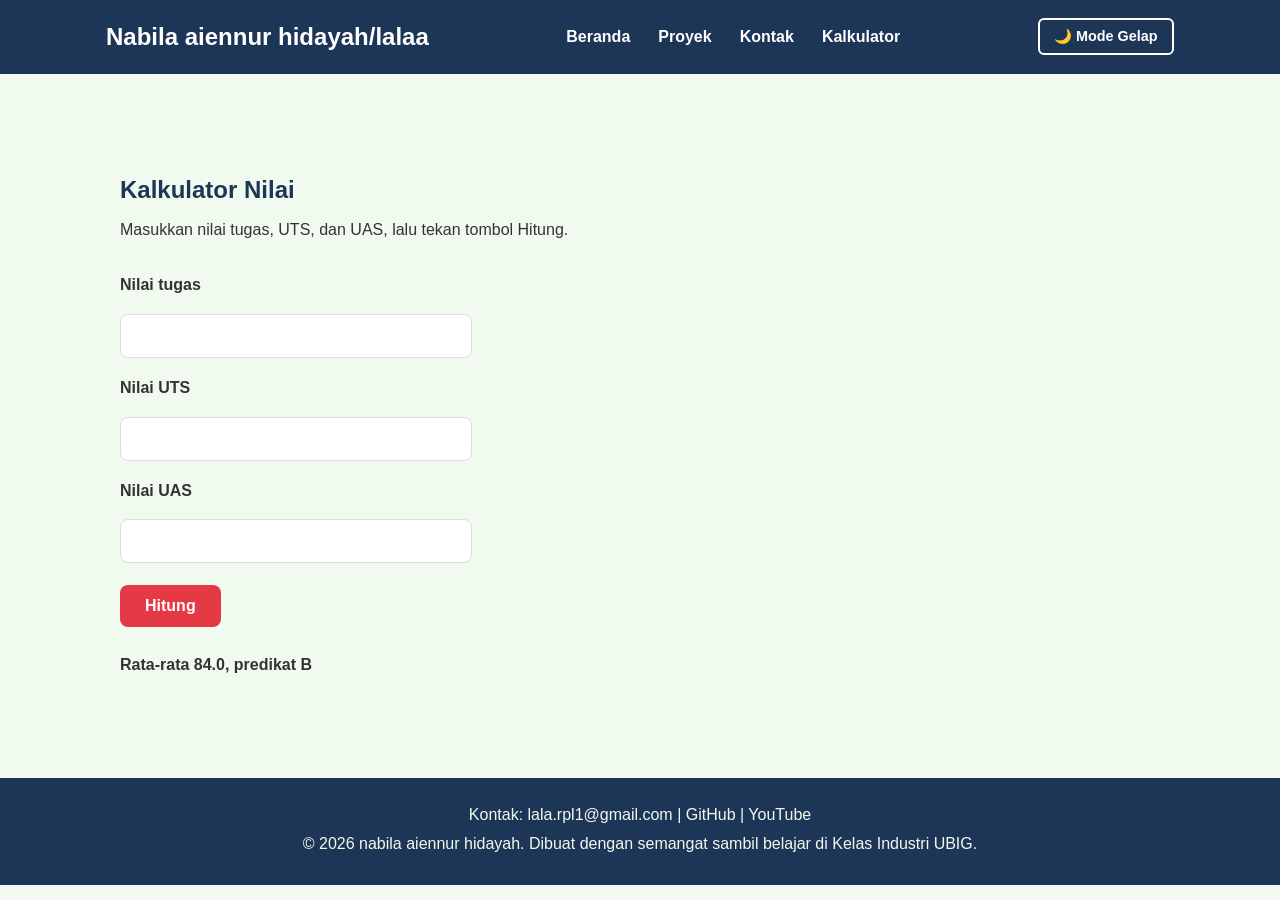
<file: kalkulator.html>
<!DOCTYPE html>
<html lang="id">

<head>
    <meta charset="UTF-8">
    <meta name="viewport" content="width=device-width, initial-scale=1.0">
    <title>Kalkulator Nilai</title>
    <link rel="stylesheet" href="css/style.css">
    <script src="js/main.js" defer></script>
    <script src="js/kalkulator.js" defer></script>
    <script src="js/Tema.js" defer></script>
</head>

<body>

    <div class="browser">

        <div class="browser-header">
            <div class="dots">
                <span class="red"></span>
                <span class="yellow"></span>
                <span class="green"></span>
            </div>

        </div>

        <header>
            <div class="container navbar">
                <h1>Nabila aiennur hidayah/lalaa</h1>
                <nav class="menu-laptop">
                    <ul>
                        <li><a href="index.html">Beranda</a></li>
                        <li><a href="proyek.html">Proyek</a></li>
                        <li><a href="kontak.html">Kontak</a></li>
                        <li><a href="kalkulator.html">Kalkulator</a></li>
                    </ul>
                </nav>
            </details>
                <button type="button" class="tombol-tema" id="btn-tema">🌙 Mode Gelap</button>
            </div>
        </header>

        <main>
            <div class="card">

                <h2>Kalkulator Nilai</h2>

                <p>
                    Masukkan nilai tugas, UTS, dan UAS, lalu tekan tombol Hitung.
                </p>

                <form id="formNilai">

                    <label for="tugas">Nilai tugas</label>
                    <input type="number" id="tugas" required>

                    <label for="uts">Nilai UTS</label>
                    <input type="number" id="uts" required>

                    <label for="uas">Nilai UAS</label>
                    <input type="number" id="uas" required>

                    <button type="submit">Hitung</button>

                </form>

                <div id="hasil">
                    Rata-rata 84.0, predikat B
                </div>

            </div>
        </main>

        <footer>
            <p>
                Kontak: lala.rpl1@gmail.com |
                GitHub | YouTube
            </p>

            <p>
                © 2026 nabila aiennur hidayah. Dibuat dengan semangat sambil belajar di Kelas Industri UBIG.
            </p>
        </footer>

    </div>

    <script src="js/kalkulator.js"></script>

</body>

</html>
</file>
<file: css/style.css>
/* Gaya portofolio Nabila aiennur hidayah
   Palet: #1D3557 (utama), #E63946 (aksen), #F1FAEE (latar)
   Huruf: Poppins (judul), Inter (isi)
   Tata letak: mobile first, titik ubah 768px (tablet) dan 1024px (laptop) */

/* 1. Reset */
* {
  box-sizing: border-box;
  margin: 0;
}

img {
  max-width: 100%;
  height: auto;
}

/* 2. Dasar halaman: warna dan huruf */
/* PENANDA FOOTER: body dibuat setinggi layar dan disusun vertikal. */
:root {
  --warna-utama: #1D3557;
  --warna-judul: #1D3557;
  --warna-aksen: #E63946;
  --warna-tautan: #E63946;
  --warna-latar: #F1FAEE;
  --warna-teks: #333333;
  --warna-kartu: #FFFFFF;
  --warna-garis: #DDDDDD;
}

body {
  display: flex;
  flex-direction: column;
  min-height: 100vh;
  font-family: "Inter", Arial, sans-serif;
  font-size: 1rem;
  line-height: 1.6;
  color: var(--warna-teks);
  background-color: var(--warna-latar);
}

h1, h2, h3 {
  font-family: "Poppins", Arial, sans-serif;
  color: var(--warna-judul);
  line-height: 1.3;
}

h2 {
  margin-bottom: 0.75rem;
}

p, ul, ol {
  margin-bottom: 1rem;
}

a {
  color: var(--warna-tautan);
}

/* 3. Wadah, header, dan menu */
.container {
  max-width: 1100px;
  margin: 0 auto;
  padding: 0 1rem;
}

header {
  background-color: var(--warna-utama);
  color: #FFFFFF;
  padding: 1rem 0;
}

header h1 {
  color: #FFFFFF;
  font-size: 1.5rem;
}

.navbar {
  display: flex;
  flex-wrap: wrap;
  justify-content: space-between;
  align-items: center;
  gap: 0.5rem;
}

nav ul {
  display: flex;
  gap: 0.25rem;
  padding: 0;
  margin: 0;
  list-style: none;
}

nav a {
  display: inline-block;
  padding: 0.5rem 0.75rem;
  border-radius: 6px;
  color: #FFFFFF;
  font-weight: 600;
  text-decoration: none;
}

/* Tantangan: menu ponsel buka-tutup dengan details */
.menu-laptop {
  display: none;
}

.menu-ponsel summary {
  padding: 0.5rem 0.75rem;
  border: 1px solid #FFFFFF;
  border-radius: 6px;
  font-weight: 600;
  cursor: pointer;
}

.menu-ponsel ul {
  flex-direction: column;
  margin-top: 0.5rem;
}

/* 4. Isi utama, hero, dan kartu */
/* PENANDA FOOTER: main mengisi ruang kosong sebelum footer. */
main {
  flex: 1;
  padding: 1.5rem 0;
}

.hero {
  display: flex;
  flex-direction: column;
  align-items: center;
  gap: 1.5rem;
  padding: 1rem 0 2rem;
  text-align: center;
}

.hero img {
  border: 4px solid #E63946;
  border-radius: 50%;
}

.hero h2 {
  font-size: 2rem;
}

.tombol {
  display: inline-block;
  padding: 0.75rem 1.5rem;
  border-radius: 6px;
  background-color: var(--warna-aksen);
  color: #FFFFFF;
  font-weight: 600;
  text-decoration: none;
}

.kartu {
  background-color: var(--warna-kartu);
  padding: 1rem;
  margin-bottom: 1.5rem;
  border: 1px solid var(--warna-garis);
  border-radius: 12px;
  box-shadow: 0 4px 12px rgba(0, 0, 0, 0.08);
}

.daftar-kartu {
  display: flex;
  flex-wrap: wrap;
  gap: 1.5rem;
  margin-bottom: 1.5rem;
}

.daftar-kartu .kartu {
  flex: 1 1 280px;
  margin-bottom: 0;
}

article img {
  border-radius: 8px;
  border: 1px solid var(--warna-garis);
}

/* 5. Tabel */
table {
  border-collapse: collapse;
}

caption {
  font-weight: 600;
  text-align: left;
  margin-bottom: 0.5rem;
}

th, td {
  border: 1px solid var(--warna-garis);
  padding: 0.5rem 0.75rem;
  text-align: left;
}

th {
  background-color: var(--warna-utama);
  color: #FFFFFF;
}

/* 6. Form */
label {
  font-weight: 600;
}

input, select, textarea {
  width: 100%;
  max-width: 22rem;
  padding: 0.6rem;
  margin-top: 0.25rem;
  border: 1px solid var(--warna-garis);
  border-radius: 6px;
  color: var(--warna-teks);
  background-color: var(--warna-kartu);
  font-family: inherit;
  font-size: 1rem;
}

button {
  padding: 0.75rem 1.5rem;
  border: none;
  border-radius: 6px;
  background-color: var(--warna-aksen);
  color: #FFFFFF;
  font-family: inherit;
  font-size: 1rem;
  font-weight: 600;
  cursor: pointer;
}

/* 7. Footer */
footer {
  background-color: var(--warna-utama);
  color: #F1FAEE;
  text-align: center;
  padding: 1.5rem;
}

footer p {
  margin-bottom: 0.25rem;
}

footer a {
  color: #FFFFFF;
}

/* 8. Tablet: lebar layar 768px ke atas */
@media (min-width: 768px) {
  .menu-laptop {
    display: block;
  }

  .menu-ponsel {
    display: none;
  }

  .hero {
    flex-direction: row;
    padding: 2rem 0 3rem;
    text-align: left;
  }

  .kartu {
    padding: 1.5rem;
  }
}

/* 9. Laptop: lebar layar 1024px ke atas */
@media (min-width: 1024px) {
  main {
    padding: 2.5rem 0;
  }

  .hero {
    gap: 3rem;
  }

  .hero h2 {
    font-size: 2.75rem;
  }
}

/* 10. Tombol tema, filter, dan label kategori */
.tombol-tema {
  padding: 0.5rem 0.9rem;
  border: 2px solid #FFFFFF;
  background-color: transparent;
  font-size: 0.9rem;
}

.filter-proyek {
  display: flex;
  flex-wrap: wrap;
  gap: 0.5rem;
  margin-bottom: 1rem;
}

.filter-proyek-tombol {
  padding: 0.5rem 0.9rem;
}

.filter-proyek-tombol.aktif {
  background-color: var(--warna-utama);
}

.label {
  display: inline-block;
  margin-bottom: 0.5rem;
  color: var(--warna-aksen);
  font-weight: 600;
}

/* 11. Tema gelap */
body.gelap {
  --warna-utama: #24364B;
  --warna-judul: #E3E8EE;
  --warna-aksen: #FF7B86;
  --warna-tautan: #FF9AA2;
  --warna-latar: #121A24;
  --warna-teks: #E3E8EE;
  --warna-kartu: #1C2938;
  --warna-garis: #3A4A5D;
}


/* ===== KALKULATOR NILAI ===== */

main .card {
    width: 100%;
    max-width: 1100px;
    margin: 30px auto;
    padding: 30px;
    box-sizing: border-box;
    border-radius: 15px;
}

/* Form kalkulator */
#formNilai {
    display: flex;
    flex-direction: column;
    align-items: flex-start;
    gap: 12px;
    width: 100%;
    max-width: 470px;
    margin-top: 25px;
}

/* Label input */
#formNilai label {
    display: block;
    font-weight: 600;
    margin-top: 5px;
}

/* Kotak input */
#formNilai input {
    width: 100%;
    padding: 12px;
    box-sizing: border-box;
    border-radius: 8px;
}

/* Tombol hitung */
#formNilai button {
    padding: 12px 25px;
    margin-top: 10px;
    border-radius: 8px;
    cursor: pointer;
}

/* Hasil kalkulasi */
#hasil {
    margin-top: 25px;
    font-weight: 600;
}

/* Tampilan HP */
@media (max-width: 600px) {
    main .card {
        padding: 20px;
        margin: 20px auto;
    }

    #formNilai {
        max-width: 100%;
    }
  }
/* Gaya portofolio Nabila aiennur hidayah
   Palet: #1D3557 (utama), #E63946 (aksen), #F1FAEE (latar)
   Huruf: Poppins (judul), Inter (isi)
   Tata letak: mobile first, titik ubah 768px (tablet) dan 1024px (laptop) */

/* 1. Reset */
* {
  box-sizing: border-box;
  margin: 0;
}

img {
  max-width: 100%;
  height: auto;
}

/* 2. Dasar halaman: warna dan huruf */
/* PENANDA FOOTER: body dibuat setinggi layar dan disusun vertikal. */
:root {
  --warna-utama: #1D3557;
  --warna-judul: #1D3557;
  --warna-aksen: #E63946;
  --warna-tautan: #E63946;
  --warna-latar: #F1FAEE;
  --warna-teks: #333333;
  --warna-kartu: #FFFFFF;
  --warna-garis: #DDDDDD;
}

body {
  display: flex;
  flex-direction: column;
  min-height: 100vh;
  font-family: "Inter", Arial, sans-serif;
  font-size: 1rem;
  line-height: 1.6;
  color: var(--warna-teks);
  background-color: var(--warna-latar);
}

h1, h2, h3 {
  font-family: "Poppins", Arial, sans-serif;
  color: var(--warna-judul);
  line-height: 1.3;
}

h2 {
  margin-bottom: 0.75rem;
}

p, ul, ol {
  margin-bottom: 1rem;
}

a {
  color: var(--warna-tautan);
}

/* 3. Wadah, header, dan menu */
.container {
  max-width: 1100px;
  margin: 0 auto;
  padding: 0 1rem;
}

header {
  background-color: var(--warna-utama);
  color: #FFFFFF;
  padding: 1rem 0;
}

header h1 {
  color: #FFFFFF;
  font-size: 1.5rem;
}

.navbar {
  display: flex;
  flex-wrap: wrap;
  justify-content: space-between;
  align-items: center;
  gap: 0.5rem;
}

nav ul {
  display: flex;
  gap: 0.25rem;
  padding: 0;
  margin: 0;
  list-style: none;
}

nav a {
  display: inline-block;
  padding: 0.5rem 0.75rem;
  border-radius: 6px;
  color: #FFFFFF;
  font-weight: 600;
  text-decoration: none;
}

/* Tantangan: menu ponsel buka-tutup dengan details */
.menu-laptop {
  display: none;
}

.menu-ponsel summary {
  padding: 0.5rem 0.75rem;
  border: 1px solid #FFFFFF;
  border-radius: 6px;
  font-weight: 600;
  cursor: pointer;
}

.menu-ponsel ul {
  flex-direction: column;
  margin-top: 0.5rem;
}

/* 4. Isi utama, hero, dan kartu */
/* PENANDA FOOTER: main mengisi ruang kosong sebelum footer. */
main {
  flex: 1;
  padding: 1.5rem 0;
}

.hero {
  display: flex;
  flex-direction: column;
  align-items: center;
  gap: 1.5rem;
  padding: 1rem 0 2rem;
  text-align: center;
}

.hero img {
  border: 4px solid #E63946;
  border-radius: 50%;
}

.hero h2 {
  font-size: 2rem;
}

.tombol {
  display: inline-block;
  padding: 0.75rem 1.5rem;
  border-radius: 6px;
  background-color: var(--warna-aksen);
  color: #FFFFFF;
  font-weight: 600;
  text-decoration: none;
}

.kartu {
  background-color: var(--warna-kartu);
  padding: 1rem;
  margin-bottom: 1.5rem;
  border: 1px solid var(--warna-garis);
  border-radius: 12px;
  box-shadow: 0 4px 12px rgba(0, 0, 0, 0.08);
}

.daftar-kartu {
  display: flex;
  flex-wrap: wrap;
  gap: 1.5rem;
  margin-bottom: 1.5rem;
}

.daftar-kartu .kartu {
  flex: 1 1 280px;
  margin-bottom: 0;
}

article img {
  border-radius: 8px;
  border: 1px solid var(--warna-garis);
}

/* 5. Tabel */
table {
  border-collapse: collapse;
}

caption {
  font-weight: 600;
  text-align: left;
  margin-bottom: 0.5rem;
}

th, td {
  border: 1px solid var(--warna-garis);
  padding: 0.5rem 0.75rem;
  text-align: left;
}

th {
  background-color: var(--warna-utama);
  color: #FFFFFF;
}

/* 6. Form */
label {
  font-weight: 600;
}

input, select, textarea {
  width: 100%;
  max-width: 22rem;
  padding: 0.6rem;
  margin-top: 0.25rem;
  border: 1px solid var(--warna-garis);
  border-radius: 6px;
  color: var(--warna-teks);
  background-color: var(--warna-kartu);
  font-family: inherit;
  font-size: 1rem;
}

button {
  padding: 0.75rem 1.5rem;
  border: none;
  border-radius: 6px;
  background-color: var(--warna-aksen);
  color: #FFFFFF;
  font-family: inherit;
  font-size: 1rem;
  font-weight: 600;
  cursor: pointer;
}

/* 7. Footer */
footer {
  background-color: var(--warna-utama);
  color: #F1FAEE;
  text-align: center;
  padding: 1.5rem;
}

footer p {
  margin-bottom: 0.25rem;
}

footer a {
  color: #FFFFFF;
}

/* 8. Tablet: lebar layar 768px ke atas */
@media (min-width: 768px) {
  .menu-laptop {
    display: block;
  }

  .menu-ponsel {
    display: none;
  }

  .hero {
    flex-direction: row;
    padding: 2rem 0 3rem;
    text-align: left;
  }

  .kartu {
    padding: 1.5rem;
  }
}

/* 9. Laptop: lebar layar 1024px ke atas */
@media (min-width: 1024px) {
  main {
    padding: 2.5rem 0;
  }

  .hero {
    gap: 3rem;
  }

  .hero h2 {
    font-size: 2.75rem;
  }
}

/* 10. Tombol tema, filter, dan label kategori */
.tombol-tema {
  padding: 0.5rem 0.9rem;
  border: 2px solid #FFFFFF;
  background-color: transparent;
  font-size: 0.9rem;
}

.filter-proyek {
  display: flex;
  flex-wrap: wrap;
  gap: 0.5rem;
  margin-bottom: 1rem;
}

.filter-proyek-tombol {
  padding: 0.5rem 0.9rem;
}

.filter-proyek-tombol.aktif {
  background-color: var(--warna-utama);
}

.label {
  display: inline-block;
  margin-bottom: 0.5rem;
  color: var(--warna-aksen);
  font-weight: 600;
}

.hampir-penuh {
  background-color: var(--warna-aksen);
}

.tombol-kosongkan-pesan {
  padding: 10px 18px;
  border: 1px solid #475569 !important;
  border-radius: 9px;
  font-size: 15px;
  font-weight: 700;
  background-color: #475569 !important;
  color: #FFFFFF !important;
  cursor: pointer;
}

.tombol-kosongkan-pesan:hover {
  background-color: #334155 !important;
}

/* ===== KALKULATOR NILAI ===== */

main .card {
    width: 100%;
    max-width: 1100px;
    margin: 30px auto;
    padding: 30px;
    box-sizing: border-box;
    border-radius: 15px;
}

/* Form kalkulator */
#formNilai {
    display: flex;
    flex-direction: column;
    align-items: flex-start;
    gap: 12px;
    width: 100%;
    max-width: 470px;
    margin-top: 25px;
}

/* Label input */
#formNilai label {
    display: block;
    font-weight: 600;
    margin-top: 5px;
}

/* Kotak input */
#formNilai input {
    width: 100%;
    padding: 12px;
    box-sizing: border-box;
    border-radius: 8px;
}

/* Tombol hitung */
#formNilai button {
    padding: 12px 25px;
    margin-top: 10px;
    border-radius: 8px;
    cursor: pointer;
}

/* Hasil kalkulasi */
#hasil {
    margin-top: 25px;
    font-weight: 600;
}

/* Tampilan HP */
@media (max-width: 600px) {
    main .card {
        padding: 20px;
        margin: 20px auto;
    }

    #formNilai {
        max-width: 100%;
    }
}
</file>
